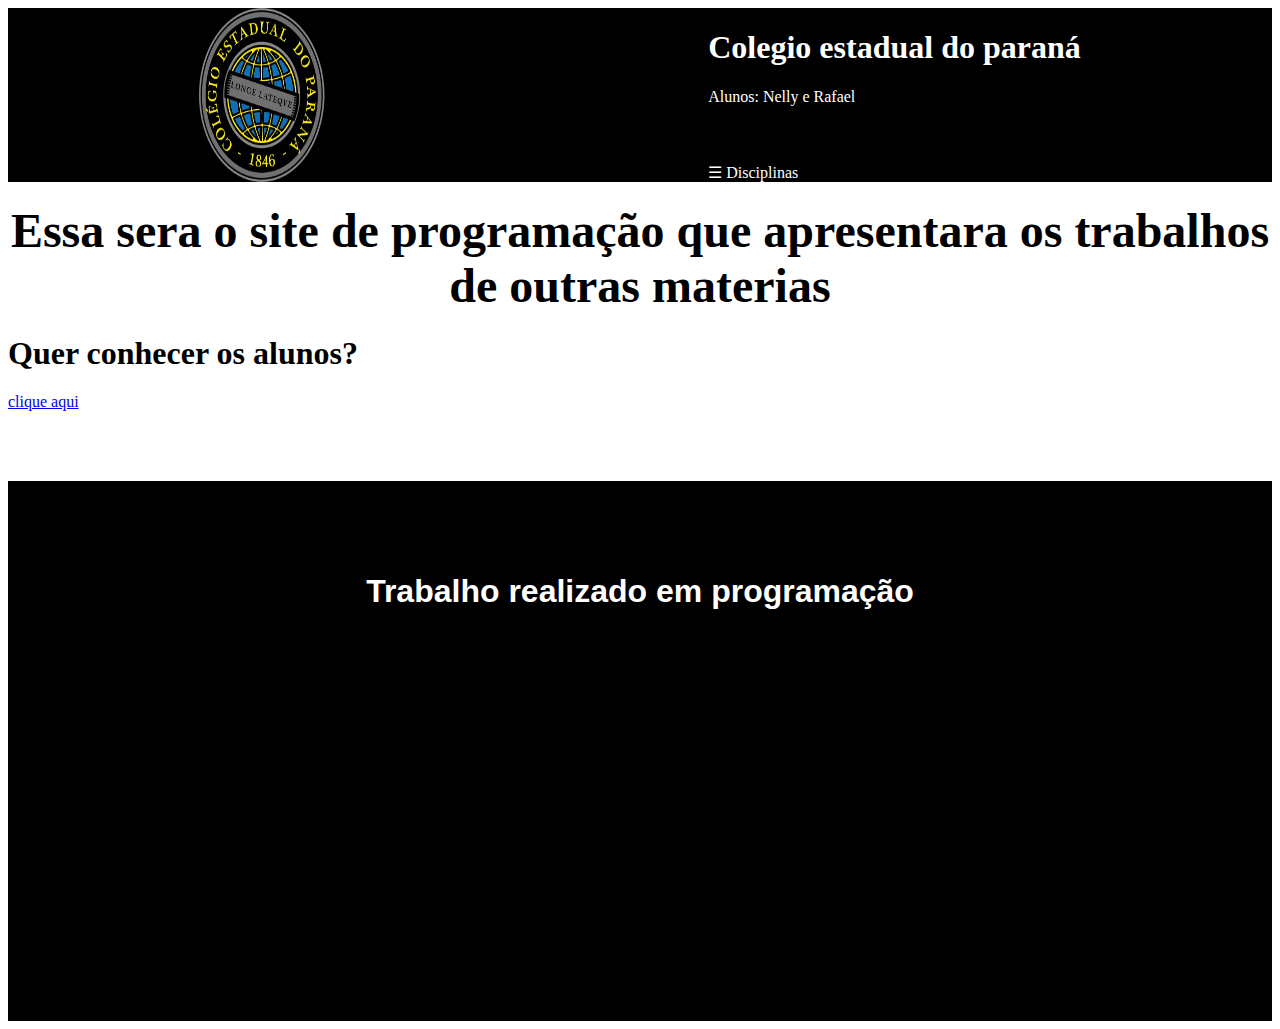
<file: index.html>
<!DOCTYPE html>
<html lang="PT">
<head>
    <meta charset="UTF-8">
    <meta http-equiv="X-UA-Compatible" content="IE=edge">
    <meta name="viewport" content="width=device-width, initial-scale=1.0">
    <title>Document</title>
    <link rel="stylesheet" href="style.css">
</head>
<body>
    <header class="cabecalho"> 
        <img class="logo" src="logo do cep.png" alt="logo">
        <div>
        <h1>Colegio estadual do paraná</h1>
        <p>Alunos: Nelly e Rafael</p>
        <div class="menu-wrapper">
            <input type="checkbox" id="menu-toggle">
            <label for="menu-toggle" class="menu-icon">&#9776;   Disciplinas</label>
            <span class="cabeçalho__menu-hamburguer container__imagem"></span>
            <nav class="menu">
              <ul>
                <li><a href="index3.html">Programação/Robotica</a></li>
                <li><a href="index4.html">Biotecnologia</a></li>
                <li><a href="index5.html">Empreendedorismo</a></li>
              </ul>
            </nav>
          </div>  
        </div>   
    </header>
    <h1 align="center"><font size="10">Essa sera o site de programação que apresentara os trabalhos de outras materias</font></h1>
    <h1><font size="6">Quer conhecer os alunos?</font></h1>
    <a href="index2.html">clique aqui</a>
    <footer>
        <h1>Trabalho realizado em programação</h1>
    </footer>
</body>

</html>
</file>
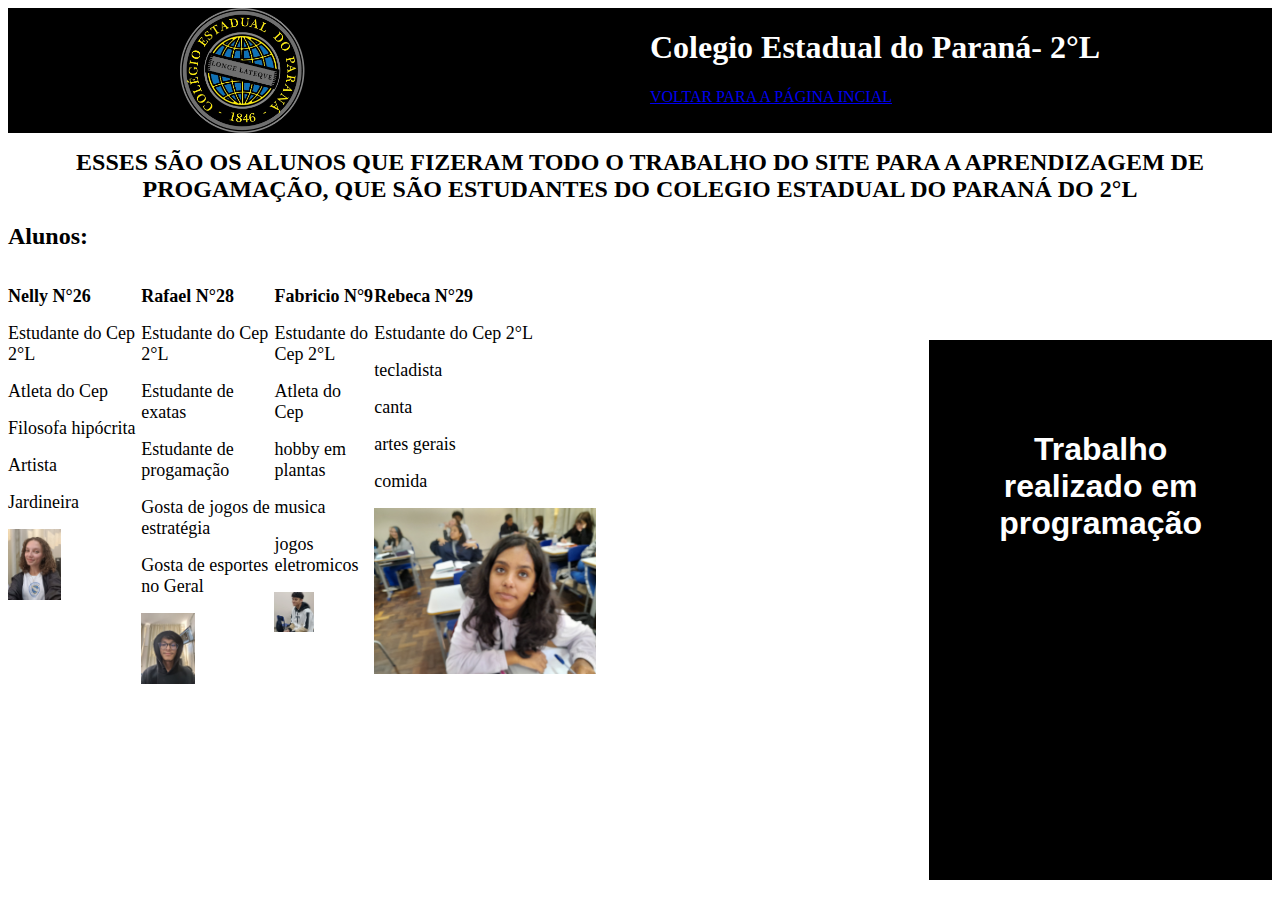
<file: index2.html>
<!DOCTYPE html>
<html lang="PT">
<head>
    <meta charset="UTF-8">
    <meta http-equiv="X-UA-Compatible" content="IE=edge">
    <meta name="viewport" content="width=device-width, initial-scale=1.0">
    <title>Alunos</title>
    <link rel="stylesheet" href="style2.css">
</head>
<body>
    <header class="Cabeça2">
        <img class="Logo2" src="./logo do cep.png" alt="logo do Colegio Estadual do Paraná-"> 
        <div>
        <h1><font face="Bahnschrift Condensed">Colegio Estadual do Paraná- 2°L</font></h1>
        <a href="index.html" class="myButton">VOLTAR PARA A PÁGINA INCIAL</a>
    </div>
           </header>
           <p align="center"> <Font size="5" face="Bahnschrift Condensed"><strong> ESSES SÃO OS ALUNOS QUE FIZERAM TODO O TRABALHO DO SITE PARA A APRENDIZAGEM DE PROGAMAÇÃO, QUE SÃO ESTUDANTES DO COLEGIO ESTADUAL DO PARANÁ DO 2°L </strong></Font></p>

           <h2><font face="Bahnschrift Condensed">Alunos:</font></h2>
        <section class="aaaaaaaa">
    <div>
        <p><font size="4" face="Bahnschrift Condensed"><strong>Nelly N°26</strong></font></p>
        <p><font size="4" face="Bahnschrift Condensed">Estudante do Cep 2°L</font></p>
        <p><font size="4" face="Bahnschrift Condensed">Atleta do Cep</font></p>
        <p><font size="4" face="Bahnschrift Condensed">Filosofa hipócrita</font></p>
        <p><font size="4" face="Bahnschrift Condensed">Artista</font></p>
        <p><font size="4" face="Bahnschrift Condensed">Jardineira </font></p>
    <img class="Nelly" src="./Nelly.jpg" alt="Foto da Nelly">
</div>
<div>
    <p><font size="4" face="Bahnschrift Condensed"><strong>Rafael N°28</strong></font></p>
    <p><font size="4" face="Bahnschrift Condensed">Estudante do Cep 2°L</font></p>
    <p><font size="4" face="Bahnschrift Condensed">Estudante de exatas</font></p>
    <p><font size="4" face="Bahnschrift Condensed">Estudante de progamação</font></p>
    <p><font size="4" face="Bahnschrift Condensed">Gosta de jogos de estratégia</font></p>
    <p><font size="4" face="Bahnschrift Condensed">Gosta de esportes no Geral</font></p>
    <img class="Rafael" src="./Rafael.jpg" alt="Foto do Rafael">
</div>
</div>
<div>
    <p><font size="4" face="Bahnschrift Condensed"><strong>Fabricio N°9</strong></font></p>
    <p><font size="4" face="Bahnschrift Condensed">Estudante do Cep 2°L</font></p>
    <p><font size="4" face="Bahnschrift Condensed">Atleta do Cep</font></p>
    <p><font size="4" face="Bahnschrift Condensed">hobby em plantas</font></p>
    <p><font size="4" face="Bahnschrift Condensed">musica</font></p>
    <p><font size="4" face="Bahnschrift Condensed">jogos eletromicos </font></p>
<img class="fafa" src="./fafa.jpg" alt="fafa.jpg">
</div>
</div>
<div>
    <p><font size="4" face="Bahnschrift Condensed"><strong>Rebeca N°29</strong></font></p>
    <p><font size="4" face="Bahnschrift Condensed">Estudante do Cep 2°L</font></p>
    <p><font size="4" face="Bahnschrift Condensed">tecladista</font></p>
    <p><font size="4" face="Bahnschrift Condensed">canta</font></p>
    <p><font size="4" face="Bahnschrift Condensed">artes gerais</font></p>
    <p><font size="4" face="Bahnschrift Condensed">comida  </font></p>
<img class="Nelly" src="./rebeca.jpg" alt="rebeca.jpg">
</div>
<footer>
    <h1>Trabalho realizado em programação</h1>
</footer>
</body>
</html>
</file>
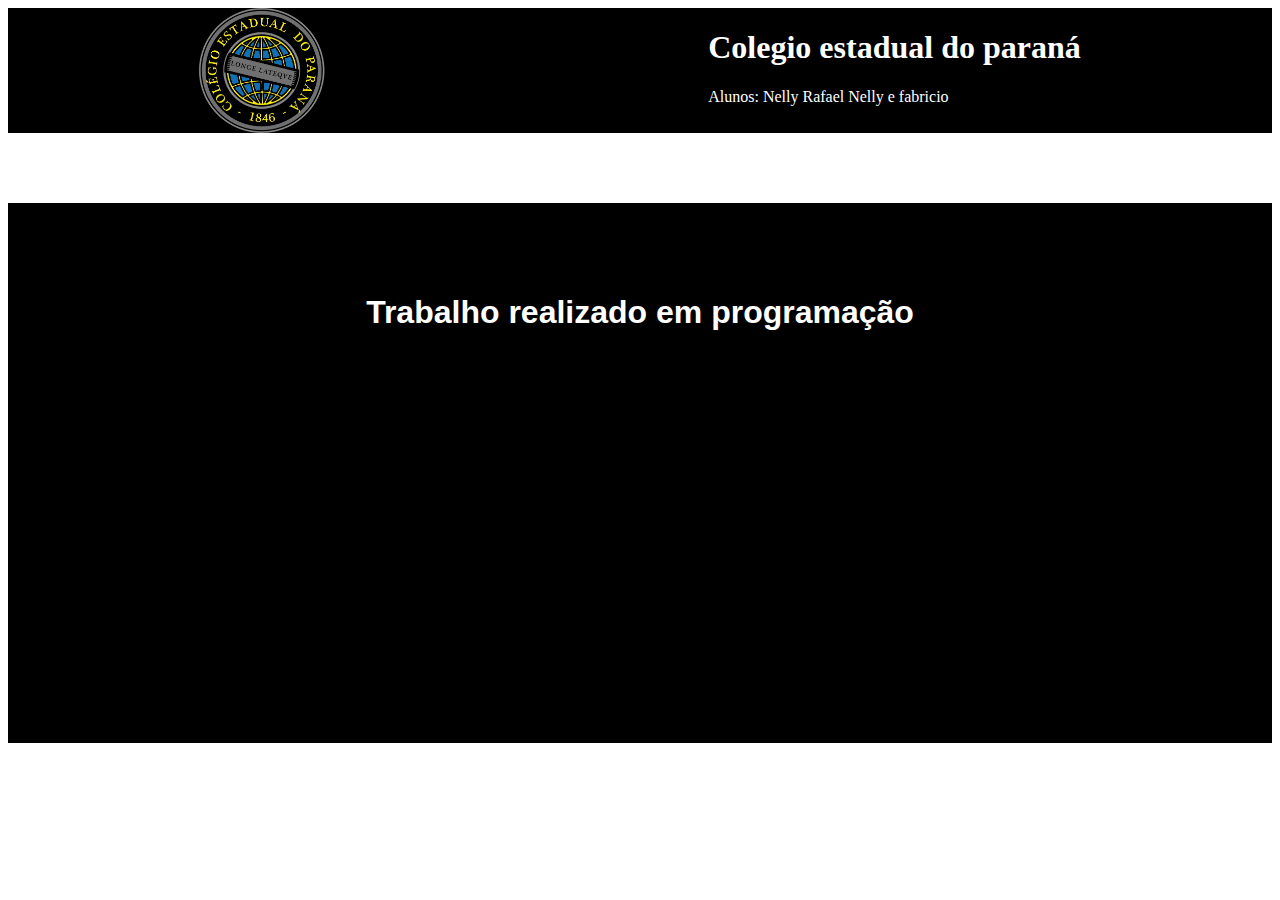
<file: index3.html>
<!DOCTYPE html>
<html lang="PT">
<head>
    <meta charset="UTF-8">
    <meta http-equiv="X-UA-Compatible" content="IE=edge">
    <meta name="viewport" content="width=device-width, initial-scale=1.0">
    <title>Document</title>
    <link rel="stylesheet" href="style3.css">
</head>
<body>
    <header class="cabecalho"> 
        <img class="logo" src="logo do cep.png" alt="logo">
        <div>
        <h1>Colegio estadual do paraná</h1>
        <p>Alunos: Nelly  Rafael   Nelly e fabricio</p>
        </div>   
    </header>
    <footer>
        <h1>Trabalho realizado em programação</h1>
    </footer>
</body>
</html>
</file>
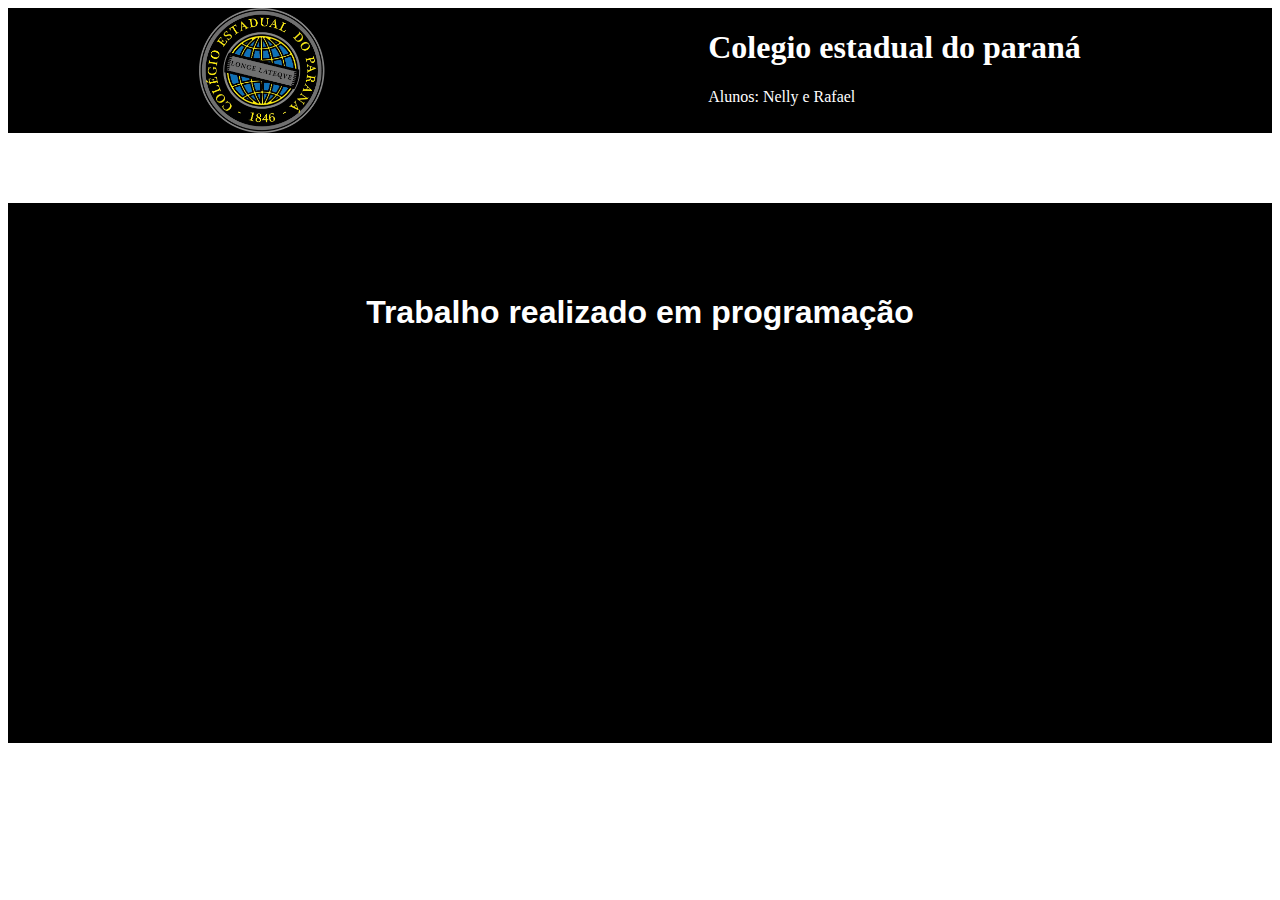
<file: index4.html>
<!DOCTYPE html>
<html lang="PT">
<head>
    <meta charset="UTF-8">
    <meta http-equiv="X-UA-Compatible" content="IE=edge">
    <meta name="viewport" content="width=device-width, initial-scale=1.0">
    <title>Document</title>
    <link rel="stylesheet" href="style4.css">
</head>
<body>
    <header class="cabecalho"> 
        <img class="logo" src="logo do cep.png" alt="logo">
        <div>
        <h1>Colegio estadual do paraná</h1>
        <p>Alunos: Nelly e Rafael</p>
        </div>   
    </header>
    <footer>
        <h1>Trabalho realizado em programação</h1>
    </footer>
</body>
</html>
</file>
<file: style.css>
.cabecalho{background-color: #000000;color: rgb(255, 255, 255);display:flex; justify-content: space-around;
    position: relative;
    top: 99%;}
    .logo{width: 10%;}
    .aaaaaaaa{display: flex;}
    .article-image {text-align: center;}
    .color{background-color: #FFEFD5;}
    .pedestre{text-align: center;}
    .f1{font-size: 0%;}
    .menu {
        display: none;
      }
      
      .menu-icon {
        cursor: pointer;
      }
      
      .menu-wrapper:hover .menu {
        display: block;
      }
      
      .menu ul {
        list-style: none;
        padding: 0;
        position: absolute;
        top: 89%;
        background-color: #000000;
      }
      
      .menu li {
        margin-bottom: 10px;
      }
      
      .menu a {
        color: #ffffff;
        text-decoration: none;
      }
      #menu-toggle {
        display: none;
      }
    .container__botao:checked~.menu {
        display: block;}
    
        .container__imagem {
            padding: 1em;
        }
        .cabeçalho__menu-hamburguer {
            width: 24px;
            height: 24px;
            background-repeat: no-repeat;
            background-position: center;
            display: inline-block;
        }
        footer {
            background-color: #000000;
            color: rgb(255, 255, 255);
            height: 400px;
            margin-top: 70px;
            padding: 70px;
            text-align: center;
            font-size: 16px;
            font-family: Arial, sans-serif;
          }
</file>
<file: style2.css>
.Cabeça2{background-color: #000000;color: rgb(255, 255, 255);display:flex; justify-content: space-around;}
.Logo2{width: 10%;}
.Texto{text-align: center;}
.aaaaaaaa{display: flex;}
.fafa{width: 40%;}
.Nelly{width: 40%;}
.rebeca{width: 40%;}
.Rafael{width: 40%;}
footer {
	background-color: #000000;
	color: rgb(255, 255, 255);
	height: 400px;
	margin-top: 70px;
	padding: 70px;
	text-align: center;
	font-size: 16px;
	font-family: Arial, sans-serif;
  }
</file>
<file: style3.css>
.cabecalho{background-color: #000000;color: rgb(255, 255, 255);display:flex; justify-content: space-around;position: relative;
    top: 99%;}
.logo{width: 10%;}
footer {
	background-color: #000000;
	color: rgb(255, 255, 255);
	height: 400px;
	margin-top: 70px;
	padding: 70px;
	text-align: center;
	font-size: 16px;
	font-family: Arial, sans-serif;
  }
</file>
<file: style4.css>
.cabecalho{background-color: #000000;color: rgb(255, 255, 255);display:flex; justify-content: space-around;position: relative;
    top: 99%;}
.logo{width: 10%;}
footer {
	background-color: #000000;
	color: rgb(255, 255, 255);
	height: 400px;
	margin-top: 70px;
	padding: 70px;
	text-align: center;
	font-size: 16px;
	font-family: Arial, sans-serif;
  }
</file>
